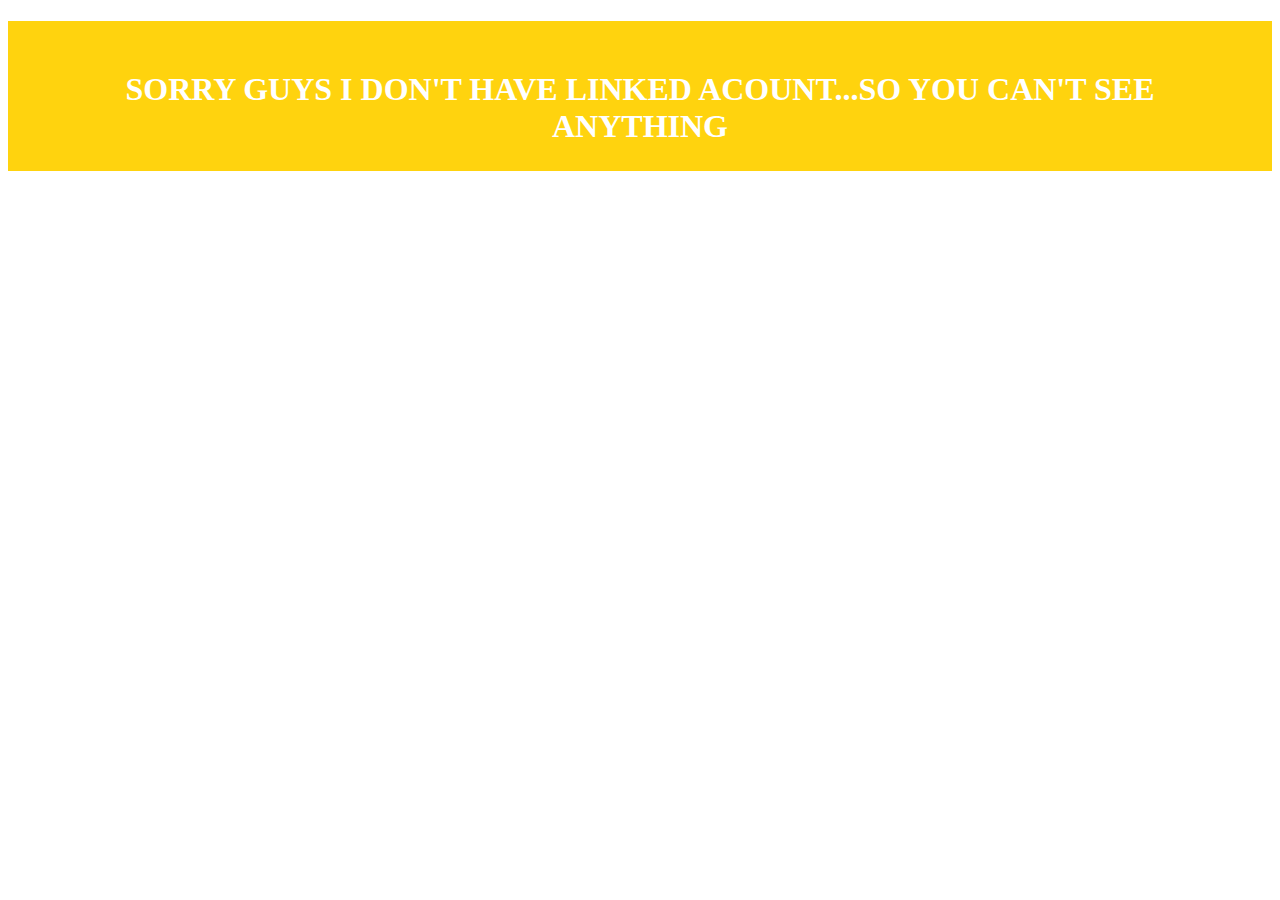
<file: index2.html>
<!DOCTYPE html>
<html lang="en">
<head>
    <meta charset="UTF-8">
    <meta name="viewport" content="width=device-width, initial-scale=1.0">
    <title>sorry</title>
</head>
<body>
    <h1 target="blank" style="background-color: rgb(255, 211, 14);height: 50px;color: white;padding:50px;text-align: center;">SORRY GUYS I DON'T HAVE LINKED ACOUNT...SO YOU CAN'T SEE ANYTHING</h1>
</body>
</html>
</file>
